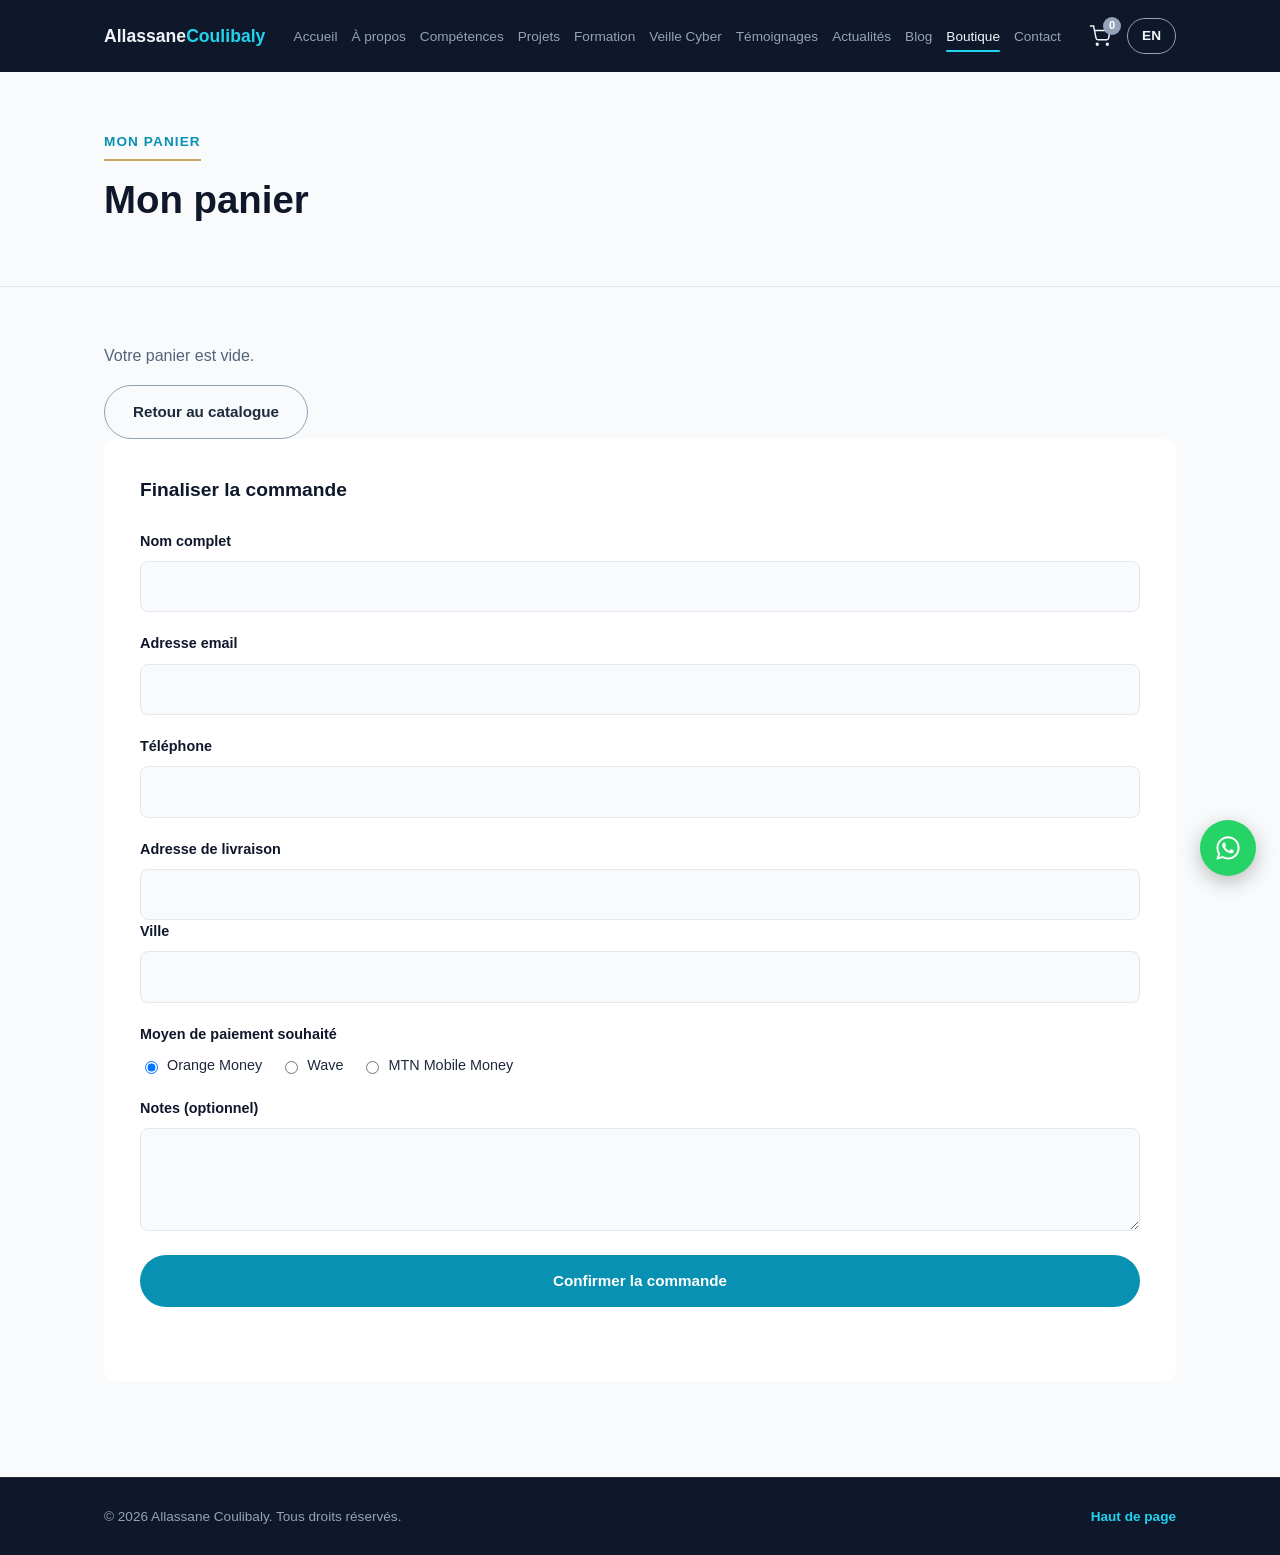
<file: boutique/panier.html>
<!DOCTYPE html>
<html lang="fr">
<head>
  <meta charset="UTF-8">
  <meta name="viewport" content="width=device-width, initial-scale=1.0">
  <title>Panier — Allassane Coulibaly</title>
  <meta name="description" content="Votre panier — Boutique cybersécurité d'Allassane Coulibaly.">

  <link rel="icon" type="image/svg+xml" href="data:image/svg+xml,%3Csvg xmlns='http://www.w3.org/2000/svg' viewBox='0 0 64 64'%3E%3Crect width='64' height='64' rx='12' fill='%230f172a'/%3E%3Ctext x='32' y='42' font-family='Arial, sans-serif' font-size='26' font-weight='700' fill='%2322d3ee' text-anchor='middle'%3EAC%3C/text%3E%3C/svg%3E">

  <link rel="stylesheet" href="../css/style.css">
  <link rel="stylesheet" href="../css/shop.css">
</head>
<body>

  <a class="skip-link" href="#main">Aller au contenu principal</a>

  <header class="site-header" id="site-header">
    <div class="container header-inner">
      <a href="../index.html#hero" class="logo">Allassane<span>Coulibaly</span></a>

      <nav class="main-nav" id="main-nav">
        <ul>
          <li><a href="../index.html#hero" class="nav-link" data-i18n="nav.home">Accueil</a></li>
          <li><a href="../index.html#about" class="nav-link" data-i18n="nav.about">À propos</a></li>
          <li><a href="../index.html#skills" class="nav-link" data-i18n="nav.skills">Compétences</a></li>
          <li><a href="../index.html#projects" class="nav-link" data-i18n="nav.projects">Projets</a></li>
          <li><a href="../index.html#training" class="nav-link" data-i18n="nav.training">Formation</a></li>
          <li><a href="../index.html#cyberwatch" class="nav-link" data-i18n="nav.cyberwatch">Veille Cyber</a></li>
          <li><a href="../index.html#testimonials" class="nav-link" data-i18n="nav.testimonials">Témoignages</a></li>
          <li><a href="../index.html#news" class="nav-link" data-i18n="nav.news">Actualités</a></li>
          <li><a href="../index.html#blog" class="nav-link" data-i18n="nav.blog">Blog</a></li>
          <li><a href="index.html" class="nav-link active" data-i18n="nav.shop">Boutique</a></li>
          <li><a href="../index.html#contact" class="nav-link" data-i18n="nav.contact">Contact</a></li>
        </ul>
      </nav>

      <div class="header-actions">
        <a href="panier.html" class="cart-link" aria-label="Panier">
          <svg viewBox="0 0 24 24" fill="none" stroke="currentColor" stroke-width="1.6"><circle cx="9" cy="21" r="1"/><circle cx="20" cy="21" r="1"/><path d="M1 1h4l2.68 13.39a2 2 0 0 0 2 1.61h9.72a2 2 0 0 0 2-1.61L23 6H6"/></svg>
          <span class="cart-badge" id="cart-count">0</span>
        </a>
        <button id="lang-toggle" class="lang-toggle" type="button" aria-label="Changer de langue">
          <span data-i18n="nav.lang_toggle">EN</span>
        </button>
        <button id="nav-toggle" class="nav-toggle" type="button" aria-expanded="false" aria-controls="main-nav" aria-label="Ouvrir le menu">
          <span class="nav-toggle-bar"></span>
          <span class="nav-toggle-bar"></span>
          <span class="nav-toggle-bar"></span>
        </button>
      </div>
    </div>
  </header>

  <main id="main">
    <section class="shop-page-header">
      <div class="container">
        <p class="eyebrow" data-i18n="cart.title">Mon panier</p>
        <h1 class="section-title" data-i18n="cart.title">Mon panier</h1>
      </div>
    </section>

    <section class="shop-section">
      <div class="container">
        <div id="cart-page">
          <div id="cart-items"></div>
          <div id="cart-summary"></div>

          <!-- Remplacer YOUR_ORDER_FORM_ID par ton propre endpoint Formspree dédié aux commandes -->
          <form id="checkout-form" class="checkout-form contact-form" action="https://formspree.io/f/YOUR_ORDER_FORM_ID" method="POST">
            <h2 data-i18n="cart.checkout_title">Finaliser la commande</h2>
            <input type="hidden" name="order_summary">

            <div class="form-group">
              <label for="checkout-name" data-i18n="checkout.form_name">Nom complet</label>
              <input type="text" id="checkout-name" name="name" required>
            </div>
            <div class="form-group">
              <label for="checkout-email" data-i18n="checkout.form_email">Adresse email</label>
              <input type="email" id="checkout-email" name="email" required>
            </div>
            <div class="form-group">
              <label for="checkout-phone" data-i18n="checkout.form_phone">Téléphone</label>
              <input type="tel" id="checkout-phone" name="phone" required>
            </div>

            <div id="delivery-fields">
              <div class="form-group">
                <label for="checkout-address" data-i18n="checkout.form_address">Adresse de livraison</label>
                <input type="text" id="checkout-address" name="address">
              </div>
              <div class="form-group">
                <label for="checkout-city" data-i18n="checkout.form_city">Ville</label>
                <input type="text" id="checkout-city" name="city">
              </div>
            </div>

            <div class="form-group">
              <label data-i18n="checkout.payment_method_label">Moyen de paiement souhaité</label>
              <div class="payment-method-options">
                <label><input type="radio" name="payment_method" value="Orange Money" checked> <span data-i18n="checkout.payment_orange">Orange Money</span></label>
                <label><input type="radio" name="payment_method" value="Wave"> <span data-i18n="checkout.payment_wave">Wave</span></label>
                <label><input type="radio" name="payment_method" value="MTN Mobile Money"> <span data-i18n="checkout.payment_mtn">MTN Mobile Money</span></label>
              </div>
            </div>

            <div class="form-group">
              <label for="checkout-notes" data-i18n="checkout.form_notes">Notes (optionnel)</label>
              <textarea id="checkout-notes" name="notes" rows="3"></textarea>
            </div>

            <button type="submit" class="btn btn-primary form-submit" data-i18n="checkout.submit">Confirmer la commande</button>
            <p class="form-status" id="checkout-status" role="status" aria-live="polite"></p>
          </form>

          <div class="confirmation-panel" id="checkout-confirmation" hidden>
            <h2 data-i18n="checkout.confirmation_title">Merci pour votre commande !</h2>
            <p data-i18n="checkout.confirmation_payment_instructions">Vous allez recevoir sous peu les instructions de paiement Mobile Money par email ou WhatsApp. Votre commande sera traitée dès confirmation du paiement.</p>
            <p id="confirmation-digital-note" data-i18n="checkout.confirmation_digital_note">Les produits numériques sont livrés manuellement par email après confirmation du paiement.</p>
            <p id="confirmation-physical-note" data-i18n="checkout.confirmation_physical_note">Les produits physiques sont expédiés après confirmation du paiement.</p>
            <div id="confirmation-summary"></div>
            <a href="#" id="checkout-whatsapp-link" target="_blank" rel="noopener noreferrer" class="btn btn-outline" data-i18n="checkout.whatsapp_cta">Notifier ma commande sur WhatsApp</a>
          </div>
        </div>
      </div>
    </section>
  </main>

  <footer class="site-footer">
    <div class="container footer-inner">
      <p>&copy; <span id="year"></span> Allassane Coulibaly. <span data-i18n="footer.rights">Tous droits réservés.</span></p>
      <a href="#main" class="back-to-top" data-i18n="footer.backtotop">Haut de page</a>
    </div>
  </footer>

  <a href="https://wa.me/2250767490189" target="_blank" rel="noopener noreferrer" class="whatsapp-float" id="whatsapp-float" aria-label="WhatsApp">
    <svg viewBox="0 0 24 24" fill="currentColor" aria-hidden="true"><path d="M12.04 2C6.58 2 2.13 6.45 2.13 11.91c0 1.75.46 3.45 1.34 4.96L2 22l5.25-1.38a9.9 9.9 0 0 0 4.79 1.22h.01c5.46 0 9.91-4.45 9.91-9.91S17.5 2 12.04 2Zm0 18.15h-.01a8.2 8.2 0 0 1-4.18-1.15l-.3-.18-3.11.82.83-3.03-.2-.31a8.22 8.22 0 0 1-1.26-4.39c0-4.54 3.69-8.23 8.24-8.23 2.2 0 4.26.86 5.81 2.41a8.18 8.18 0 0 1 2.41 5.82c0 4.54-3.69 8.24-8.23 8.24Zm4.52-6.17c-.25-.12-1.47-.73-1.7-.81-.23-.08-.39-.12-.56.12-.16.25-.64.81-.78.98-.14.16-.29.19-.54.06-.25-.12-1.05-.39-2-1.23-.74-.66-1.24-1.47-1.38-1.72-.14-.25-.02-.38.11-.51.11-.11.25-.29.37-.43.12-.14.16-.25.25-.41.08-.16.04-.31-.02-.43-.06-.12-.56-1.35-.76-1.85-.2-.48-.41-.41-.56-.42h-.48c-.16 0-.43.06-.66.31-.23.25-.86.84-.86 2.05 0 1.21.88 2.38 1 2.54.12.16 1.73 2.64 4.19 3.7.59.25 1.04.4 1.4.52.59.19 1.12.16 1.54.1.47-.07 1.47-.6 1.67-1.18.21-.58.21-1.08.14-1.18-.06-.11-.23-.17-.48-.29Z"/></svg>
  </a>

  <script src="../data/translations.js"></script>
  <script src="../data/products.js"></script>
  <script src="../js/cart.js"></script>
  <script src="../js/main.js"></script>
</body>
</html>
</file>
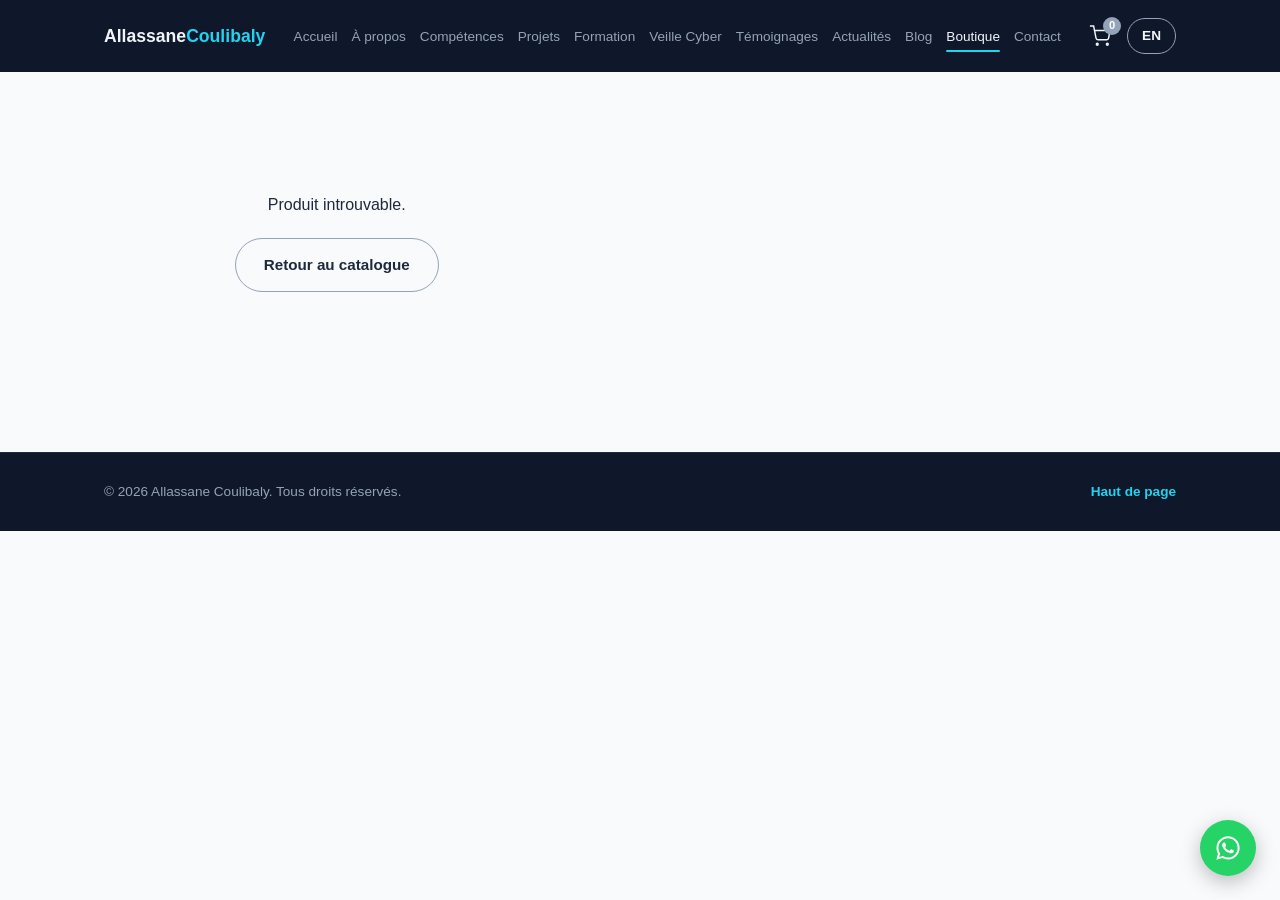
<file: boutique/produit.html>
<!DOCTYPE html>
<html lang="fr">
<head>
  <meta charset="UTF-8">
  <meta name="viewport" content="width=device-width, initial-scale=1.0">
  <title>Boutique — Allassane Coulibaly</title>
  <meta name="description" content="Logiciels, matériel de sécurité et gadgets cybersécurité, par Allassane Coulibaly.">

  <link rel="icon" type="image/svg+xml" href="data:image/svg+xml,%3Csvg xmlns='http://www.w3.org/2000/svg' viewBox='0 0 64 64'%3E%3Crect width='64' height='64' rx='12' fill='%230f172a'/%3E%3Ctext x='32' y='42' font-family='Arial, sans-serif' font-size='26' font-weight='700' fill='%2322d3ee' text-anchor='middle'%3EAC%3C/text%3E%3C/svg%3E">

  <link rel="stylesheet" href="../css/style.css">
  <link rel="stylesheet" href="../css/shop.css">
</head>
<body>

  <a class="skip-link" href="#main">Aller au contenu principal</a>

  <header class="site-header" id="site-header">
    <div class="container header-inner">
      <a href="../index.html#hero" class="logo">Allassane<span>Coulibaly</span></a>

      <nav class="main-nav" id="main-nav">
        <ul>
          <li><a href="../index.html#hero" class="nav-link" data-i18n="nav.home">Accueil</a></li>
          <li><a href="../index.html#about" class="nav-link" data-i18n="nav.about">À propos</a></li>
          <li><a href="../index.html#skills" class="nav-link" data-i18n="nav.skills">Compétences</a></li>
          <li><a href="../index.html#projects" class="nav-link" data-i18n="nav.projects">Projets</a></li>
          <li><a href="../index.html#training" class="nav-link" data-i18n="nav.training">Formation</a></li>
          <li><a href="../index.html#cyberwatch" class="nav-link" data-i18n="nav.cyberwatch">Veille Cyber</a></li>
          <li><a href="../index.html#testimonials" class="nav-link" data-i18n="nav.testimonials">Témoignages</a></li>
          <li><a href="../index.html#news" class="nav-link" data-i18n="nav.news">Actualités</a></li>
          <li><a href="../index.html#blog" class="nav-link" data-i18n="nav.blog">Blog</a></li>
          <li><a href="index.html" class="nav-link active" data-i18n="nav.shop">Boutique</a></li>
          <li><a href="../index.html#contact" class="nav-link" data-i18n="nav.contact">Contact</a></li>
        </ul>
      </nav>

      <div class="header-actions">
        <a href="panier.html" class="cart-link" aria-label="Panier">
          <svg viewBox="0 0 24 24" fill="none" stroke="currentColor" stroke-width="1.6"><circle cx="9" cy="21" r="1"/><circle cx="20" cy="21" r="1"/><path d="M1 1h4l2.68 13.39a2 2 0 0 0 2 1.61h9.72a2 2 0 0 0 2-1.61L23 6H6"/></svg>
          <span class="cart-badge" id="cart-count">0</span>
        </a>
        <button id="lang-toggle" class="lang-toggle" type="button" aria-label="Changer de langue">
          <span data-i18n="nav.lang_toggle">EN</span>
        </button>
        <button id="nav-toggle" class="nav-toggle" type="button" aria-expanded="false" aria-controls="main-nav" aria-label="Ouvrir le menu">
          <span class="nav-toggle-bar"></span>
          <span class="nav-toggle-bar"></span>
          <span class="nav-toggle-bar"></span>
        </button>
      </div>
    </div>
  </header>

  <main id="main">
    <section class="shop-section">
      <div class="container">
        <div class="product-detail-grid" id="product-detail"></div>
      </div>
    </section>
  </main>

  <footer class="site-footer">
    <div class="container footer-inner">
      <p>&copy; <span id="year"></span> Allassane Coulibaly. <span data-i18n="footer.rights">Tous droits réservés.</span></p>
      <a href="#main" class="back-to-top" data-i18n="footer.backtotop">Haut de page</a>
    </div>
  </footer>

  <a href="https://wa.me/2250767490189" target="_blank" rel="noopener noreferrer" class="whatsapp-float" id="whatsapp-float" aria-label="WhatsApp">
    <svg viewBox="0 0 24 24" fill="currentColor" aria-hidden="true"><path d="M12.04 2C6.58 2 2.13 6.45 2.13 11.91c0 1.75.46 3.45 1.34 4.96L2 22l5.25-1.38a9.9 9.9 0 0 0 4.79 1.22h.01c5.46 0 9.91-4.45 9.91-9.91S17.5 2 12.04 2Zm0 18.15h-.01a8.2 8.2 0 0 1-4.18-1.15l-.3-.18-3.11.82.83-3.03-.2-.31a8.22 8.22 0 0 1-1.26-4.39c0-4.54 3.69-8.23 8.24-8.23 2.2 0 4.26.86 5.81 2.41a8.18 8.18 0 0 1 2.41 5.82c0 4.54-3.69 8.24-8.23 8.24Zm4.52-6.17c-.25-.12-1.47-.73-1.7-.81-.23-.08-.39-.12-.56.12-.16.25-.64.81-.78.98-.14.16-.29.19-.54.06-.25-.12-1.05-.39-2-1.23-.74-.66-1.24-1.47-1.38-1.72-.14-.25-.02-.38.11-.51.11-.11.25-.29.37-.43.12-.14.16-.25.25-.41.08-.16.04-.31-.02-.43-.06-.12-.56-1.35-.76-1.85-.2-.48-.41-.41-.56-.42h-.48c-.16 0-.43.06-.66.31-.23.25-.86.84-.86 2.05 0 1.21.88 2.38 1 2.54.12.16 1.73 2.64 4.19 3.7.59.25 1.04.4 1.4.52.59.19 1.12.16 1.54.1.47-.07 1.47-.6 1.67-1.18.21-.58.21-1.08.14-1.18-.06-.11-.23-.17-.48-.29Z"/></svg>
  </a>

  <script src="../data/translations.js"></script>
  <script src="../data/products.js"></script>
  <script src="../js/cart.js"></script>
  <script src="../js/main.js"></script>
</body>
</html>
</file>
<file: css/style.css>
/* ---------- Reset & base ---------- */
*, *::before, *::after { box-sizing: border-box; }
html { scroll-behavior: smooth; }
body, h1, h2, h3, p, ul, figure { margin: 0; }
ul { list-style: none; padding: 0; }
img { max-width: 100%; display: block; }
a { color: inherit; text-decoration: none; }
button { font: inherit; cursor: pointer; border: none; background: none; color: inherit; }

/* ---------- Design tokens ---------- */
:root {
  --color-ink: #0f172a;
  --color-ink-soft: #1e293b;
  --color-text: #1e293b;
  --color-text-muted: #55647a;
  --color-bg: #f8fafc;
  --color-bg-alt: #eef2f7;
  --color-surface: #ffffff;
  --color-border: #e2e8f0;
  --color-accent: #0891b2;
  --color-accent-light: #22d3ee;
  --color-on-dark: #f1f5f9;
  --color-on-dark-muted: #94a3b8;
  --color-gold: #c9a961;

  --font-sans: -apple-system, BlinkMacSystemFont, "Segoe UI", Roboto, Helvetica, Arial, sans-serif;

  --container-width: 1120px;
  --radius: 12px;
  --transition: 0.2s ease;
}

body {
  font-family: var(--font-sans);
  color: var(--color-text);
  background: var(--color-bg);
  line-height: 1.6;
  -webkit-font-smoothing: antialiased;
}

.container {
  max-width: var(--container-width);
  margin-inline: auto;
  padding-inline: 24px;
}

.skip-link {
  position: absolute;
  left: -999px;
  top: 0;
  background: var(--color-accent);
  color: #fff;
  padding: 10px 16px;
  z-index: 1000;
  border-radius: 0 0 8px 0;
}
.skip-link:focus { left: 0; }

.eyebrow {
  display: inline-block;
  color: var(--color-accent);
  font-weight: 600;
  font-size: 0.85rem;
  letter-spacing: 0.08em;
  text-transform: uppercase;
  margin-bottom: 8px;
  padding-bottom: 6px;
  border-bottom: 2px solid var(--color-gold);
}

.section-title {
  font-size: clamp(1.8rem, 3vw, 2.4rem);
  font-weight: 700;
  color: var(--color-ink);
  margin-bottom: 16px;
}

.section-subtitle {
  color: var(--color-text-muted);
  max-width: 620px;
  margin-bottom: 48px;
  font-size: 1.05rem;
}

section { padding: 96px 0; }

/* ---------- Buttons ---------- */
.btn {
  display: inline-flex;
  align-items: center;
  justify-content: center;
  padding: 14px 28px;
  border-radius: 999px;
  font-weight: 600;
  font-size: 0.95rem;
  transition: transform var(--transition), background var(--transition), color var(--transition), border-color var(--transition);
}
.btn:hover { transform: translateY(-2px); }

.btn-primary {
  background: var(--color-accent);
  color: #fff;
}
.btn-primary:hover { background: var(--color-accent-light); }

.btn-outline {
  border: 1.5px solid var(--color-on-dark-muted);
  color: inherit;
}
.btn-outline:hover { border-color: var(--color-accent); color: var(--color-accent); }

/* ---------- Header ---------- */
.site-header {
  position: sticky;
  top: 0;
  z-index: 500;
  background: var(--color-ink);
  transition: box-shadow var(--transition);
}
.site-header.scrolled { box-shadow: 0 4px 20px rgba(0,0,0,0.2); }

.header-inner {
  display: flex;
  align-items: center;
  justify-content: space-between;
  height: 72px;
}

.logo {
  font-weight: 700;
  font-size: 1.1rem;
  color: var(--color-on-dark);
}
.logo span { color: var(--color-accent-light); }

.main-nav ul {
  display: flex;
  gap: 14px;
}

.nav-link {
  color: var(--color-on-dark-muted);
  font-weight: 500;
  font-size: 0.85rem;
  white-space: nowrap;
  position: relative;
  padding: 6px 0;
  transition: color var(--transition);
}
.nav-link:hover, .nav-link.active { color: var(--color-on-dark); }
.nav-link.active::after {
  content: "";
  position: absolute;
  left: 0; bottom: -2px;
  width: 100%; height: 2px;
  background: var(--color-accent-light);
  border-radius: 2px;
}

.header-actions {
  display: flex;
  align-items: center;
  gap: 16px;
}

.lang-toggle {
  color: var(--color-on-dark);
  border: 1px solid var(--color-on-dark-muted);
  border-radius: 999px;
  padding: 6px 14px;
  font-size: 0.85rem;
  font-weight: 600;
  transition: border-color var(--transition), color var(--transition);
}
.lang-toggle:hover { border-color: var(--color-accent-light); color: var(--color-accent-light); }

.nav-toggle {
  display: none;
  flex-direction: column;
  gap: 5px;
  padding: 8px;
}
.nav-toggle-bar {
  width: 22px;
  height: 2px;
  background: var(--color-on-dark);
  border-radius: 2px;
  transition: transform var(--transition), opacity var(--transition);
}

/* ---------- Hero ---------- */
.hero {
  background: linear-gradient(160deg, var(--color-ink) 0%, var(--color-ink-soft) 60%, #0c4a5c 130%);
  color: var(--color-on-dark);
  padding: 64px 0 120px;
  position: relative;
  overflow: hidden;
}

.hero-inner {
  display: grid;
  grid-template-columns: 1.2fr 0.8fr;
  align-items: center;
  gap: 48px;
  min-height: 60vh;
}

.hero-monogram {
  width: 64px;
  height: 64px;
  border-radius: 50%;
  border: 1.5px solid var(--color-gold);
  display: flex;
  align-items: center;
  justify-content: center;
  font-size: 1.3rem;
  font-weight: 800;
  letter-spacing: 0.02em;
  color: var(--color-gold);
  margin-bottom: 24px;
}

.hero-name {
  font-size: clamp(2.4rem, 5vw, 3.6rem);
  font-weight: 800;
  line-height: 1.1;
  margin-bottom: 24px;
}

.hero-titles p {
  font-size: 1.05rem;
  font-weight: 600;
  color: var(--color-on-dark);
  margin-bottom: 6px;
}

.hero-gold-rule {
  width: 64px;
  height: 2px;
  background: var(--color-gold);
  margin: 24px 0;
}

.hero-quote {
  font-style: italic;
  color: var(--color-on-dark-muted);
  max-width: 480px;
  margin-bottom: 32px;
  font-size: 1.1rem;
  line-height: 1.6;
}

.hero-cta { display: flex; gap: 16px; flex-wrap: wrap; }
.hero .btn-outline { border-color: var(--color-on-dark-muted); color: var(--color-on-dark); }
.hero .btn-outline:hover { border-color: var(--color-accent-light); color: var(--color-accent-light); }

.hero-media { display: flex; justify-content: center; }

.hero-portrait-frame {
  width: min(340px, 100%);
  aspect-ratio: 3 / 4;
  border: 1.5px solid var(--color-gold);
  padding: 10px;
  position: relative;
}
.hero-portrait-frame::after {
  content: "";
  position: absolute;
  inset: -10px;
  border: 1px solid rgba(201, 169, 97, 0.3);
  pointer-events: none;
}
.hero-photo {
  width: 100%;
  height: 100%;
  object-fit: cover;
}
.hero-portrait-frame.img-fallback {
  background: linear-gradient(135deg, var(--color-ink-soft), var(--color-accent));
}
.hero-portrait-frame.img-fallback .hero-photo { visibility: hidden; }
.hero-portrait-frame.img-fallback::before {
  content: "AC";
  position: absolute;
  inset: 10px;
  display: flex;
  align-items: center;
  justify-content: center;
  font-size: 3.5rem;
  font-weight: 800;
  color: rgba(255, 255, 255, 0.85);
}

.scroll-indicator {
  position: absolute;
  bottom: 32px;
  left: 50%;
  transform: translateX(-50%);
  color: var(--color-on-dark-muted);
  font-size: 0.8rem;
  letter-spacing: 0.05em;
  text-transform: uppercase;
}
.scroll-indicator::after {
  content: "";
  display: block;
  width: 1px;
  height: 32px;
  background: var(--color-on-dark-muted);
  margin: 8px auto 0;
}

/* ---------- About ---------- */
.about-grid {
  display: grid;
  grid-template-columns: 1.4fr 1fr;
  gap: 56px;
  align-items: start;
}

.about-text p { margin-bottom: 18px; color: var(--color-text); }

.about-badges { display: flex; flex-direction: column; gap: 20px; }

.badge-card {
  background: var(--color-surface);
  border: 1px solid var(--color-border);
  border-radius: var(--radius);
  padding: 20px;
  display: flex;
  gap: 16px;
  align-items: flex-start;
}

.badge-icon {
  flex-shrink: 0;
  width: 44px;
  height: 44px;
  border-radius: 10px;
  background: rgba(8, 145, 178, 0.1);
  color: var(--color-accent);
  display: flex;
  align-items: center;
  justify-content: center;
}
.badge-icon svg { width: 22px; height: 22px; }

.badge-card h3 { font-size: 1rem; margin-bottom: 4px; color: var(--color-ink); }
.badge-card p { font-size: 0.9rem; color: var(--color-text-muted); }

.cv-download {
  display: inline-flex;
  align-items: center;
  gap: 10px;
  margin-top: 32px;
}
.cv-download svg { width: 18px; height: 18px; }

/* ---------- Skills ---------- */
.skills { background: var(--color-bg-alt); }

.skills-grid {
  display: grid;
  grid-template-columns: repeat(3, 1fr);
  gap: 24px;
}

.skill-card {
  background: var(--color-surface);
  border: 1px solid var(--color-border);
  border-radius: var(--radius);
  padding: 32px 28px;
  transition: transform var(--transition), box-shadow var(--transition);
}
.skill-card:hover {
  transform: translateY(-4px);
  box-shadow: 0 12px 32px rgba(15, 23, 42, 0.08);
}

.skill-icon {
  width: 52px;
  height: 52px;
  border-radius: 12px;
  background: rgba(8, 145, 178, 0.1);
  color: var(--color-accent);
  display: flex;
  align-items: center;
  justify-content: center;
  margin-bottom: 20px;
}
.skill-icon svg { width: 26px; height: 26px; }

.skill-card h3 { font-size: 1.15rem; color: var(--color-ink); margin-bottom: 10px; }
.skill-card p { color: var(--color-text-muted); font-size: 0.95rem; }

/* ---------- Training ---------- */
.training-grid {
  display: grid;
  grid-template-columns: repeat(3, 1fr);
  gap: 24px;
  margin-bottom: 40px;
}

.training-card {
  background: var(--color-surface);
  border: 1px solid var(--color-border);
  border-radius: var(--radius);
  padding: 32px 28px;
  transition: transform var(--transition), box-shadow var(--transition);
}
.training-card:hover {
  transform: translateY(-4px);
  box-shadow: 0 12px 32px rgba(15, 23, 42, 0.08);
}

.training-icon {
  width: 52px;
  height: 52px;
  border-radius: 12px;
  background: rgba(8, 145, 178, 0.1);
  color: var(--color-accent);
  display: flex;
  align-items: center;
  justify-content: center;
  margin-bottom: 20px;
}
.training-icon svg { width: 26px; height: 26px; }

.training-card h3 { font-size: 1.15rem; color: var(--color-ink); margin-bottom: 10px; }
.training-card p { color: var(--color-text-muted); font-size: 0.95rem; }

.training-actions { display: flex; gap: 16px; flex-wrap: wrap; }
.training .btn-outline { border-color: var(--color-border); }

/* ---------- Cyber Watch ---------- */
.cyberwatch { background: var(--color-bg-alt); }

.cyberwatch-grid {
  display: grid;
  grid-template-columns: 1.4fr 1fr;
  gap: 24px;
  align-items: stretch;
}

.cyberwatch-map-card {
  background: var(--color-ink);
  border-radius: var(--radius);
  border: 1px solid var(--color-border);
  overflow: hidden;
  display: flex;
  flex-direction: column;
}

.cyberwatch-map-embed { position: relative; flex: 1; min-height: 480px; }
.cyberwatch-map-embed iframe {
  width: 100%;
  height: 100%;
  min-height: 480px;
  border: none;
  display: block;
}

.cyberwatch-map-fullscreen {
  display: block;
  text-align: center;
  padding: 14px;
  color: var(--color-accent-light);
  font-weight: 600;
  font-size: 0.9rem;
  background: var(--color-ink-soft);
  border-top: 1px solid rgba(255, 255, 255, 0.08);
}
.cyberwatch-map-fullscreen:hover { text-decoration: underline; }

.cyberwatch-resources {
  margin-top: 24px;
  background: var(--color-surface);
  border: 1px solid var(--color-border);
  border-radius: var(--radius);
  padding: 28px 32px;
}
.cyberwatch-resources h4 {
  font-size: 0.8rem;
  font-weight: 600;
  letter-spacing: 0.04em;
  text-transform: uppercase;
  color: var(--color-text-muted);
  margin-bottom: 14px;
}
.cyberwatch-resources ul { display: flex; flex-wrap: wrap; gap: 12px; }
.cyberwatch-resources a {
  display: flex;
  flex-direction: column;
  gap: 2px;
  padding: 14px 18px;
  border-radius: 10px;
  border: 1px solid var(--color-border);
  min-width: 220px;
  transition: border-color var(--transition), background var(--transition);
}
.cyberwatch-resources a:hover { border-color: var(--color-accent); background: rgba(8, 145, 178, 0.05); }
.cyberwatch-resource-name { font-weight: 700; color: var(--color-ink); font-size: 0.92rem; }
.cyberwatch-resource-desc { color: var(--color-text-muted); font-size: 0.82rem; }

.cyberwatch-news {
  background: var(--color-surface);
  border: 1px solid var(--color-border);
  border-radius: var(--radius);
  padding: 28px;
  display: flex;
  flex-direction: column;
  min-height: 520px;
}
.cyberwatch-news h3 { font-size: 1.05rem; color: var(--color-ink); margin-bottom: 16px; }

.cyberwatch-news-list {
  flex: 1;
  overflow-y: auto;
  display: flex;
  flex-direction: column;
  gap: 14px;
}
.cyberwatch-news-status { color: var(--color-text-muted); font-size: 0.9rem; }

.cyberwatch-news-item { border-bottom: 1px solid var(--color-border); padding-bottom: 14px; }
.cyberwatch-news-item:last-child { border-bottom: none; }
.cyberwatch-news-item a {
  color: var(--color-ink);
  font-weight: 600;
  font-size: 0.92rem;
  line-height: 1.4;
}
.cyberwatch-news-item a:hover { color: var(--color-accent); }
.cyberwatch-news-date {
  display: block;
  margin-top: 4px;
  color: var(--color-text-muted);
  font-size: 0.78rem;
}

.cyberwatch-news-link {
  margin-top: 18px;
  font-weight: 600;
  font-size: 0.9rem;
  color: var(--color-accent);
  align-self: flex-start;
}
.cyberwatch-news-link:hover { text-decoration: underline; }

/* ---------- Projects ---------- */
.projects-grid {
  display: grid;
  grid-template-columns: repeat(3, 1fr);
  gap: 28px;
}

.project-card {
  background: var(--color-surface);
  border: 1px solid var(--color-border);
  border-radius: var(--radius);
  overflow: hidden;
  transition: transform var(--transition), box-shadow var(--transition);
  display: flex;
  flex-direction: column;
}
.project-card:hover {
  transform: translateY(-4px);
  box-shadow: 0 12px 32px rgba(15, 23, 42, 0.08);
}

.project-media {
  aspect-ratio: 16 / 10;
  background: var(--color-bg-alt);
  position: relative;
}
.project-media img { width: 100%; height: 100%; object-fit: cover; }
.project-media.img-fallback {
  background: linear-gradient(135deg, var(--color-ink), var(--color-accent));
}
.project-media.img-fallback img { visibility: hidden; }

.project-body { padding: 24px; flex: 1; display: flex; flex-direction: column; }
.project-body h3 { font-size: 1.1rem; color: var(--color-ink); margin-bottom: 10px; }
.project-body p { color: var(--color-text-muted); font-size: 0.92rem; margin-bottom: 16px; flex: 1; }

.project-tags { display: flex; flex-wrap: wrap; gap: 8px; margin-bottom: 18px; }
.project-tags span {
  font-size: 0.75rem;
  font-weight: 600;
  color: var(--color-accent);
  background: rgba(8, 145, 178, 0.1);
  padding: 4px 10px;
  border-radius: 999px;
}

.project-link {
  font-weight: 600;
  font-size: 0.9rem;
  color: var(--color-accent);
  align-self: flex-start;
}
.project-link:hover { text-decoration: underline; }

/* ---------- Testimonials ---------- */
.testimonials { background: var(--color-bg-alt); }

.testimonials-grid {
  display: grid;
  grid-template-columns: repeat(3, 1fr);
  gap: 24px;
}

.testimonial-card {
  margin: 0;
  background: var(--color-surface);
  border: 1px solid var(--color-border);
  border-radius: var(--radius);
  padding: 32px 28px;
}

.testimonial-quote-icon {
  width: 40px;
  height: 40px;
  border-radius: 10px;
  background: rgba(8, 145, 178, 0.1);
  color: var(--color-accent);
  display: flex;
  align-items: center;
  justify-content: center;
  margin-bottom: 18px;
}
.testimonial-quote-icon svg { width: 20px; height: 20px; }

.testimonial-placeholder {
  margin: 0 0 20px;
  font-style: italic;
  color: var(--color-text-muted);
  font-size: 0.98rem;
}

.testimonial-card figcaption { display: flex; flex-direction: column; gap: 2px; }
.testimonial-name { font-weight: 600; color: var(--color-ink); font-size: 0.9rem; }
.testimonial-role { color: var(--color-text-muted); font-size: 0.85rem; }

/* ---------- Blog ---------- */
.blog-grid {
  display: grid;
  grid-template-columns: repeat(3, 1fr);
  gap: 24px;
}

.blog-post {
  background: var(--color-surface);
  border: 1px solid var(--color-border);
  border-radius: var(--radius);
  padding: 32px 28px;
}

.blog-date {
  color: var(--color-accent);
  font-weight: 600;
  font-size: 0.8rem;
  letter-spacing: 0.04em;
  text-transform: uppercase;
  margin-bottom: 10px;
}

.blog-post h3 { font-size: 1.05rem; color: var(--color-ink); margin-bottom: 12px; line-height: 1.35; }
.blog-excerpt { color: var(--color-text-muted); font-size: 0.92rem; margin-bottom: 14px; }

.blog-details summary {
  cursor: pointer;
  font-weight: 600;
  font-size: 0.9rem;
  color: var(--color-accent);
  list-style: none;
}
.blog-details summary::-webkit-details-marker { display: none; }
.blog-details summary:hover { text-decoration: underline; }
.blog-details p {
  margin-top: 14px;
  color: var(--color-text-muted);
  font-size: 0.92rem;
}

/* ---------- News / Engagements ---------- */
.news { background: var(--color-bg-alt); }

.news-grid {
  display: grid;
  grid-template-columns: repeat(4, 1fr);
  gap: 24px;
}

.facebook-subsection { margin-top: 56px; }

.facebook-embed {
  max-width: 340px;
}
.facebook-embed iframe {
  width: 100%;
  max-width: 340px;
  border-radius: var(--radius);
  border: 1px solid var(--color-border);
}

.social-embeds-grid {
  display: grid;
  grid-template-columns: repeat(2, 1fr);
  gap: 40px;
  margin-top: 56px;
}
.social-embeds-grid .facebook-subsection,
.social-embeds-grid .tiktok-subsection { margin-top: 0; }

.tiktok-live-cta { display: inline-flex; margin: 16px 0 24px; }
.tiktok-embed-wrapper { max-width: 340px; }
.tiktok-embed-wrapper .tiktok-embed { margin: 0; border-radius: var(--radius); overflow: hidden; }

.video-subsection { margin-top: 56px; }

.video-subsection-title {
  font-size: 1.3rem;
  font-weight: 700;
  color: var(--color-ink);
  margin-bottom: 8px;
}

.video-subsection-subtitle {
  color: var(--color-text-muted);
  margin-bottom: 24px;
}

.video-grid {
  display: grid;
  grid-template-columns: repeat(2, 1fr);
  gap: 24px;
}

.video-card {
  margin: 0;
  border-radius: var(--radius);
  overflow: hidden;
  border: 1px solid var(--color-border);
  background: var(--color-surface);
}

.video-card iframe {
  width: 100%;
  aspect-ratio: 16 / 9;
  display: block;
  border: none;
}

.video-placeholder {
  aspect-ratio: 16 / 9;
  display: flex;
  flex-direction: column;
  align-items: center;
  justify-content: center;
  gap: 10px;
  background: linear-gradient(135deg, var(--color-ink), var(--color-accent));
  color: var(--color-on-dark);
}
.video-placeholder .play-icon { width: 44px; height: 44px; opacity: 0.9; }
.video-placeholder span { font-size: 0.9rem; font-weight: 500; color: var(--color-on-dark-muted); }

.video-card figcaption {
  padding: 14px 18px;
  font-size: 0.9rem;
  font-weight: 600;
  color: var(--color-ink);
}

.news-quote {
  margin-top: 40px;
  padding-left: 24px;
  border-left: 3px solid var(--color-accent);
  font-size: 1.1rem;
  font-style: italic;
  color: var(--color-ink);
  max-width: 720px;
}

.news-card {
  background: var(--color-surface);
  border: 1px solid var(--color-border);
  border-radius: var(--radius);
  padding: 32px 28px;
  transition: transform var(--transition), box-shadow var(--transition);
}
.news-card:hover {
  transform: translateY(-4px);
  box-shadow: 0 12px 32px rgba(15, 23, 42, 0.08);
}

.news-icon {
  width: 52px;
  height: 52px;
  border-radius: 12px;
  background: rgba(8, 145, 178, 0.1);
  color: var(--color-accent);
  display: flex;
  align-items: center;
  justify-content: center;
  margin-bottom: 20px;
}
.news-icon svg { width: 26px; height: 26px; }

.news-tag {
  display: inline-block;
  font-size: 0.75rem;
  font-weight: 600;
  color: var(--color-accent);
  background: rgba(8, 145, 178, 0.1);
  padding: 4px 10px;
  border-radius: 999px;
  margin-bottom: 14px;
}

.news-card h3 { font-size: 1.1rem; color: var(--color-ink); margin-bottom: 10px; }
.news-card p { color: var(--color-text-muted); font-size: 0.92rem; }

/* ---------- Contact ---------- */
.contact {
  background: var(--color-ink);
  color: var(--color-on-dark);
}
.contact .eyebrow { color: var(--color-accent-light); }
.contact .section-title { color: var(--color-on-dark); }
.contact .section-subtitle { color: var(--color-on-dark-muted); }

.contact-grid {
  display: grid;
  grid-template-columns: 1fr 1fr;
  gap: 56px;
  align-items: start;
}

.direct-contact { margin-top: 40px; }
.direct-contact-title {
  font-weight: 600;
  color: var(--color-on-dark);
  margin-bottom: 16px;
}

.social-links { display: flex; flex-direction: column; gap: 14px; }
.social-links a {
  display: flex;
  align-items: center;
  gap: 12px;
  color: var(--color-on-dark-muted);
  transition: color var(--transition);
}
.social-links a:hover { color: var(--color-accent-light); }
.social-links svg { width: 20px; height: 20px; flex-shrink: 0; }

.contact-form {
  background: var(--color-surface);
  border-radius: var(--radius);
  padding: 36px;
  display: flex;
  flex-direction: column;
  gap: 20px;
}

.form-group { display: flex; flex-direction: column; gap: 8px; }
.form-group label { font-size: 0.9rem; font-weight: 600; color: var(--color-ink); }
.form-group input,
.form-group textarea {
  font: inherit;
  padding: 12px 14px;
  border: 1px solid var(--color-border);
  border-radius: 8px;
  background: var(--color-bg);
  color: var(--color-text);
  resize: vertical;
  transition: border-color var(--transition);
}
.form-group input:focus,
.form-group textarea:focus {
  outline: none;
  border-color: var(--color-accent);
}

.form-submit { margin-top: 4px; }
.form-status { font-size: 0.9rem; min-height: 1.2em; }
.form-status.success { color: #16a34a; }
.form-status.error { color: #dc2626; }

/* ---------- Footer ---------- */
.site-footer {
  background: var(--color-ink);
  color: var(--color-on-dark-muted);
  padding: 28px 0;
  border-top: 1px solid rgba(255,255,255,0.08);
}
.footer-inner {
  display: flex;
  justify-content: space-between;
  align-items: center;
  flex-wrap: wrap;
  gap: 12px;
  font-size: 0.85rem;
}
.back-to-top { color: var(--color-accent-light); font-weight: 600; }
.back-to-top:hover { text-decoration: underline; }

/* ---------- Floating WhatsApp button ---------- */
.whatsapp-float {
  position: fixed;
  right: 24px;
  bottom: 24px;
  width: 56px;
  height: 56px;
  border-radius: 50%;
  background: #25d366;
  color: #fff;
  display: flex;
  align-items: center;
  justify-content: center;
  box-shadow: 0 6px 20px rgba(0, 0, 0, 0.25);
  z-index: 900;
  transition: transform var(--transition), box-shadow var(--transition);
}
.whatsapp-float:hover { transform: translateY(-3px) scale(1.05); box-shadow: 0 10px 26px rgba(0, 0, 0, 0.3); }
.whatsapp-float svg { width: 28px; height: 28px; }

@media (max-width: 480px) {
  .whatsapp-float { right: 16px; bottom: 16px; width: 50px; height: 50px; }
  .whatsapp-float svg { width: 25px; height: 25px; }
}

/* ---------- Responsive ---------- */
@media (max-width: 960px) {
  .about-grid,
  .contact-grid,
  .cyberwatch-grid { grid-template-columns: 1fr; }
  .skills-grid,
  .training-grid,
  .projects-grid,
  .testimonials-grid,
  .blog-grid,
  .news-grid { grid-template-columns: repeat(2, 1fr); }
  .hero-inner { grid-template-columns: 1fr; text-align: center; }
  .hero-media { order: -1; }
  .hero-cta { justify-content: center; }
  .hero-quote { margin-inline: auto; }
  .hero-monogram,
  .hero-gold-rule { margin-inline: auto; }
}

@media (max-width: 1200px) {
  .main-nav {
    position: fixed;
    top: 72px;
    left: 0; right: 0;
    background: var(--color-ink);
    max-height: 0;
    overflow: hidden;
    transition: max-height var(--transition);
  }
  .main-nav.open { max-height: 80vh; overflow-y: auto; }
  .main-nav ul {
    flex-direction: column;
    padding: 16px 24px 24px;
    gap: 20px;
  }

  .nav-toggle { display: flex; }
  .nav-toggle.open .nav-toggle-bar:nth-child(1) { transform: translateY(7px) rotate(45deg); }
  .nav-toggle.open .nav-toggle-bar:nth-child(2) { opacity: 0; }
  .nav-toggle.open .nav-toggle-bar:nth-child(3) { transform: translateY(-7px) rotate(-45deg); }
}

@media (max-width: 720px) {
  section { padding: 72px 0; }

  .skills-grid,
  .training-grid,
  .projects-grid,
  .testimonials-grid,
  .blog-grid,
  .news-grid,
  .video-grid,
  .social-embeds-grid { grid-template-columns: 1fr; gap: 48px; }
}

@media (max-width: 480px) {
  .container { padding-inline: 18px; }
  .hero { padding: 48px 0 96px; }
  .contact-form { padding: 24px; }
}
</file>
<file: css/shop.css>
/* ---------- Shop page shell ---------- */
.shop-page-header {
  padding: 56px 0 40px;
  background: var(--color-bg);
  border-bottom: 1px solid var(--color-border);
}

.shop-section { padding: 56px 0 96px; }

/* ---------- How it works strip ---------- */
.shop-how-it-works {
  display: grid;
  grid-template-columns: repeat(4, 1fr);
  gap: 20px;
  margin-bottom: 48px;
}
.shop-how-it-works-step {
  background: var(--color-surface);
  border: 1px solid var(--color-border);
  border-radius: var(--radius);
  padding: 20px;
  font-size: 0.9rem;
  font-weight: 600;
  color: var(--color-ink);
}

/* ---------- Cart badge (nav) ---------- */
.cart-link {
  position: relative;
  display: inline-flex;
  align-items: center;
  color: var(--color-on-dark);
}
.cart-link svg { width: 22px; height: 22px; }
.cart-badge {
  position: absolute;
  top: -8px;
  right: -10px;
  min-width: 18px;
  height: 18px;
  padding: 0 5px;
  border-radius: 999px;
  background: var(--color-accent);
  color: #fff;
  font-size: 0.7rem;
  font-weight: 700;
  display: flex;
  align-items: center;
  justify-content: center;
}
.cart-badge.cart-badge-empty { background: var(--color-on-dark-muted); }

/* ---------- Filter bar ---------- */
.shop-filter-bar {
  display: flex;
  flex-wrap: wrap;
  gap: 10px;
  margin-bottom: 32px;
}
.shop-filter-btn {
  padding: 8px 18px;
  border-radius: 999px;
  border: 1px solid var(--color-border);
  background: var(--color-surface);
  color: var(--color-text-muted);
  font-weight: 600;
  font-size: 0.88rem;
  transition: border-color var(--transition), color var(--transition), background var(--transition);
}
.shop-filter-btn:hover { border-color: var(--color-accent); color: var(--color-accent); }
.shop-filter-btn.active { background: var(--color-accent); border-color: var(--color-accent); color: #fff; }

/* ---------- Product grid / cards ---------- */
.shop-grid {
  display: grid;
  grid-template-columns: repeat(3, 1fr);
  gap: 24px;
}

.product-card {
  background: var(--color-surface);
  border: 1px solid var(--color-border);
  border-radius: var(--radius);
  overflow: hidden;
  display: flex;
  flex-direction: column;
  transition: transform var(--transition), box-shadow var(--transition);
}
.product-card:hover { transform: translateY(-4px); box-shadow: 0 12px 32px rgba(15, 23, 42, 0.08); }

.product-card-media { aspect-ratio: 4 / 3; background: var(--color-bg-alt); display: block; }
.product-card-media img { width: 100%; height: 100%; object-fit: cover; }
.product-card-media.img-fallback { background: linear-gradient(135deg, var(--color-ink), var(--color-accent)); }
.product-card-media.img-fallback img { visibility: hidden; }

.product-card-body { padding: 20px; display: flex; flex-direction: column; flex: 1; gap: 8px; }
.product-card-body h3 { font-size: 1.02rem; }
.product-card-body h3 a { color: var(--color-ink); }
.product-card-body h3 a:hover { color: var(--color-accent); }
.product-card-desc { color: var(--color-text-muted); font-size: 0.88rem; flex: 1; }

.product-type-badge {
  align-self: flex-start;
  font-size: 0.72rem;
  font-weight: 700;
  text-transform: uppercase;
  letter-spacing: 0.03em;
  color: var(--color-accent);
  background: rgba(8, 145, 178, 0.1);
  padding: 3px 10px;
  border-radius: 999px;
}
.product-format-badge {
  display: inline-block;
  font-size: 0.75rem;
  font-weight: 600;
  color: var(--color-text-muted);
  border: 1px solid var(--color-border);
  padding: 3px 10px;
  border-radius: 999px;
  margin: 6px 0 16px;
}

.product-card-footer { display: flex; align-items: center; justify-content: space-between; gap: 10px; margin-top: 4px; }
.product-price { font-weight: 700; color: var(--color-ink); }
.product-price-lg { font-size: 1.4rem; margin-bottom: 20px; }

.btn-sm { padding: 8px 16px; font-size: 0.85rem; }
.btn:disabled { opacity: 0.5; cursor: not-allowed; transform: none !important; }

/* ---------- Product detail ---------- */
.product-detail-grid {
  display: grid;
  grid-template-columns: 1fr 1.2fr;
  gap: 48px;
  align-items: start;
}
.product-detail-media {
  aspect-ratio: 1 / 1;
  background: var(--color-bg-alt);
  border-radius: var(--radius);
  overflow: hidden;
  border: 1px solid var(--color-border);
}
.product-detail-media img { width: 100%; height: 100%; object-fit: cover; }
.product-detail-media.img-fallback { background: linear-gradient(135deg, var(--color-ink), var(--color-accent)); }
.product-detail-media.img-fallback img { visibility: hidden; }

.product-detail-body h1 { font-size: 1.8rem; color: var(--color-ink); margin: 14px 0 16px; }
.product-detail-desc { color: var(--color-text-muted); margin-bottom: 20px; line-height: 1.7; }
.product-stock-note { color: var(--color-text-muted); font-size: 0.85rem; margin-top: 14px; }
.product-back-link { display: inline-block; margin-top: 20px; color: var(--color-accent); font-weight: 600; font-size: 0.9rem; }
.product-back-link:hover { text-decoration: underline; }
.product-not-found { text-align: center; padding: 64px 0; display: flex; flex-direction: column; gap: 20px; align-items: center; }

/* ---------- Quantity stepper ---------- */
.qty-stepper {
  display: inline-flex;
  align-items: center;
  border: 1px solid var(--color-border);
  border-radius: 999px;
  overflow: hidden;
  margin-bottom: 20px;
}
.qty-btn {
  width: 34px;
  height: 34px;
  background: var(--color-bg-alt);
  color: var(--color-ink);
  font-size: 1.1rem;
  line-height: 1;
}
.qty-btn:hover { background: var(--color-border); }
.qty-input {
  width: 48px;
  height: 34px;
  border: none;
  text-align: center;
  font: inherit;
  -moz-appearance: textfield;
}
.qty-input::-webkit-outer-spin-button,
.qty-input::-webkit-inner-spin-button { -webkit-appearance: none; margin: 0; }

/* ---------- Cart table ---------- */
.cart-table { display: flex; flex-direction: column; margin-bottom: 24px; }
.cart-row {
  display: grid;
  grid-template-columns: 2.2fr 1fr 1.3fr 1fr auto;
  gap: 16px;
  align-items: center;
  padding: 16px 0;
  border-bottom: 1px solid var(--color-border);
}
.cart-row-head { font-size: 0.8rem; font-weight: 700; text-transform: uppercase; letter-spacing: 0.03em; color: var(--color-text-muted); }
.cart-row-product { display: flex; align-items: center; gap: 12px; font-weight: 600; color: var(--color-ink); }
.cart-row-product img { width: 52px; height: 52px; object-fit: cover; border-radius: 8px; background: var(--color-bg-alt); }
.cart-row-qty .qty-stepper { margin-bottom: 0; }
.cart-row-subtotal { font-weight: 700; color: var(--color-ink); }
.cart-row-remove {
  width: 28px;
  height: 28px;
  border-radius: 50%;
  color: var(--color-text-muted);
  font-size: 1.1rem;
  line-height: 1;
}
.cart-row-remove:hover { background: var(--color-bg-alt); color: #dc2626; }

.cart-empty-message { color: var(--color-text-muted); margin-bottom: 16px; }

.cart-summary { display: flex; justify-content: flex-end; margin-bottom: 32px; }
.cart-subtotal-line {
  display: flex;
  gap: 16px;
  align-items: baseline;
  font-size: 1.1rem;
  color: var(--color-ink);
}
.cart-subtotal-line strong { font-size: 1.3rem; }

#delivery-fields[hidden] { display: none; }

.checkout-form h2 { font-size: 1.2rem; color: var(--color-ink); margin-bottom: 4px; }

.payment-method-options { display: flex; flex-wrap: wrap; gap: 18px; }
.payment-method-options label {
  display: flex;
  align-items: center;
  gap: 6px;
  font-weight: 500;
  font-size: 0.9rem;
  color: var(--color-text);
}

.storage-warning {
  background: rgba(220, 38, 38, 0.08);
  border: 1px solid rgba(220, 38, 38, 0.3);
  color: #b91c1c;
  padding: 12px 16px;
  border-radius: 10px;
  font-size: 0.88rem;
  margin-bottom: 24px;
}

/* ---------- Order confirmation ---------- */
.confirmation-panel {
  background: var(--color-surface);
  border: 1px solid var(--color-border);
  border-radius: var(--radius);
  padding: 36px;
}
.confirmation-panel h2 { color: var(--color-ink); margin-bottom: 12px; }
.confirmation-panel p { color: var(--color-text-muted); margin-bottom: 14px; }
#confirmation-summary {
  white-space: pre-line;
  background: var(--color-bg-alt);
  border-radius: 10px;
  padding: 16px;
  font-size: 0.9rem;
  color: var(--color-ink);
  margin-bottom: 20px;
}

/* ---------- Responsive ---------- */
@media (max-width: 960px) {
  .shop-grid { grid-template-columns: repeat(2, 1fr); }
  .product-detail-grid { grid-template-columns: 1fr; }
  .shop-how-it-works { grid-template-columns: repeat(2, 1fr); }
}

@media (max-width: 720px) {
  .shop-grid { grid-template-columns: 1fr; }
  .shop-how-it-works { grid-template-columns: 1fr; }

  .cart-row {
    grid-template-columns: 1fr auto;
    grid-template-areas:
      "product product"
      "price qty"
      "subtotal remove";
    row-gap: 10px;
  }
  .cart-row-head { display: none; }
  .cart-row-product { grid-area: product; }
  .cart-row-price { grid-area: price; }
  .cart-row-price::before { content: attr(data-label) ": "; color: var(--color-text-muted); font-weight: 400; }
  .cart-row-qty { grid-area: qty; justify-self: end; }
  .cart-row-subtotal { grid-area: subtotal; }
  .cart-row-subtotal::before { content: attr(data-label) ": "; color: var(--color-text-muted); font-weight: 400; }
  .cart-row-remove { grid-area: remove; justify-self: end; }
}

@media (max-width: 480px) {
  .shop-page-header { padding: 40px 0 28px; }
  .confirmation-panel { padding: 24px; }
}
</file>
